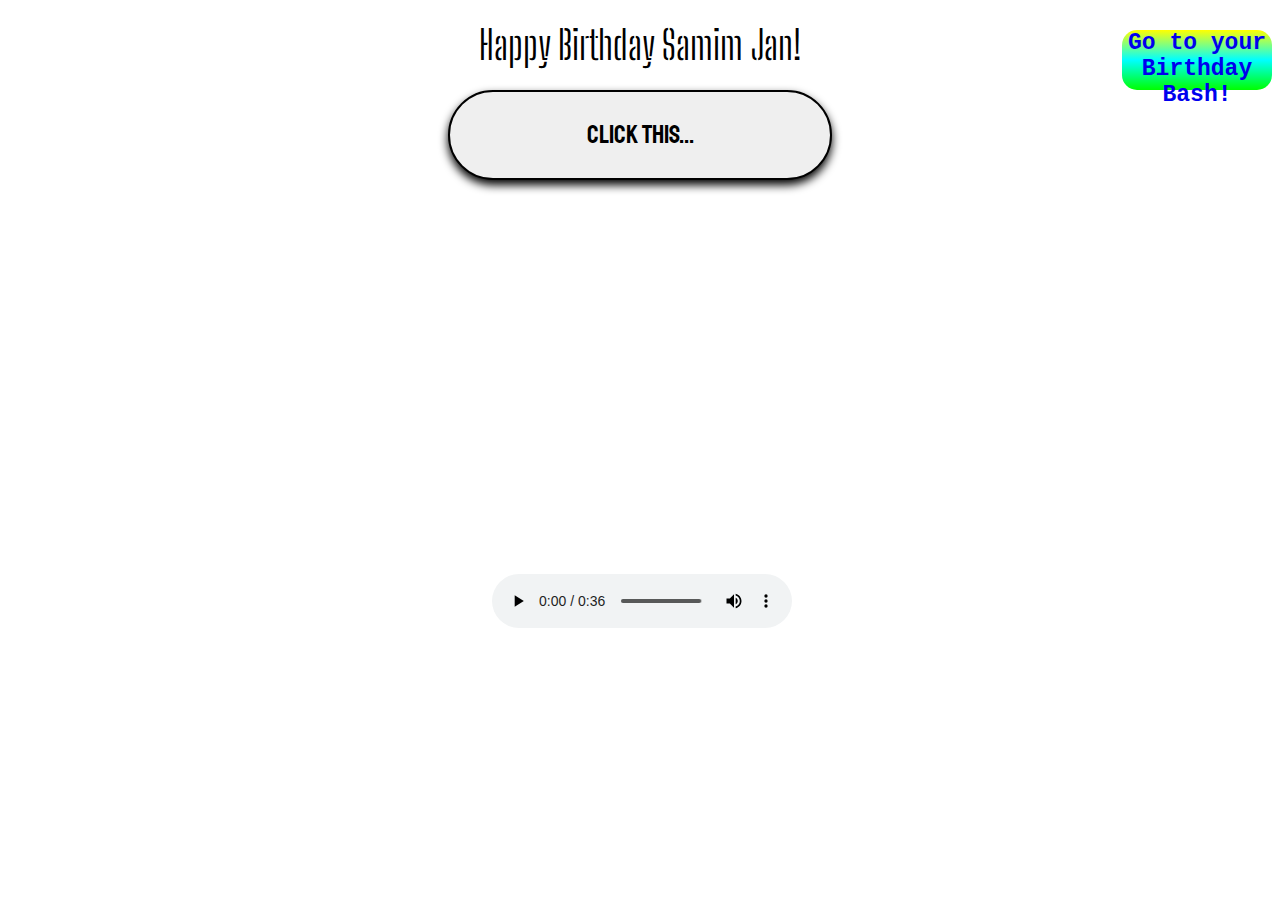
<file: index.html>
<!DOCTYPE html>
<html lang="en">

<head>
    <meta charset="UTF-8">
    <meta http-equiv="X-UA-Compatible" content="IE=edge">
    <meta name="viewport" content="width=device-width, initial-scale=1.0">
    <title>Happy B-Day Samim Jan!</title>
    <link rel="stylesheet" type="text/css" href="./index.css">
    <link rel="icon" href="https://cdn.iconscout.com/icon/free/png-256/confetti-48-576562.png" />
</head>

<body>
    <a href="https://noorinsakhi.github.io/BirthdayBash/">Go to your Birthday Bash!</a>
    <header>
        <p class="pop_text" id="hpbd"> Happy Birthday Samim Jan!</p>
        <button class="button" id="button">
            <div class="text" id="buttontext">Click This...</div>
        </button>
    </header>
    <div class="background" id="background"></div>
</body>
<script>
    var button = document.getElementById("button"),
        buttonText = document.getElementById("buttontext"),
        c = document.querySelector('#button'),
        root = document.documentElement;

    button.onclick = (function () {
        var phrases = [
            "Click This...",
            "🎂Happy Birthday!🎂",
            "Thank you for teaching us how to code",
            "You are awesome!!!",
            "You are sooo cool!!",
            "I hope you have a GREAT day!!!",
            "Thank you soooo much.",
            "Happy Birthday!!!",
            "Keep enjoying your pizzas 🍕",
            "And your Choc Chip Cookies!!! 🍪"
        ],

            bImages = [
                "https://media2.giphy.com/media/KecDcIs9qrqennrxGQ/giphy.gif?cid=6c09b952449ae9cr8dmqvpo2bulkad4lzy6d9u9u3ywvbm8o&rid=giphy.gif&ct=s",
                "https://i.pinimg.com/originals/d9/e3/63/d9e3630d886301c7af9ea95fcb85726b.gif",
                "https://image.freepik.com/free-vector/colorful-illustration-female-programmer-working_23-2148277397.jpg",
                "https://antimaximalist.com/wp-content/uploads/2020/03/3.jpg",
                "https://media2.giphy.com/media/leqhMgWOsy8Ja/giphy.gif",
                "https://media.giphy.com/media/3o7aDdqH8R97grlCSc/giphy.gif",
                "https://i.pinimg.com/originals/d9/e3/63/d9e3630d886301c7af9ea95fcb85726b.gif",
                "https://media2.giphy.com/media/RlZouK6QqVVHNIxp6I/200w.gif?cid=82a1493b41t6f2oesudnkaxnkvmglng1w5szithlufyzhcmu&rid=200w.gif&ct=g",
                "https://i.pinimg.com/originals/9f/14/9b/9f149b761df9edfbe9463985dce21132.gif",
                "https://i0.wp.com/www.janespatisserie.com/wp-content/uploads/2020/04/nyccookies.jpg?resize=500%2C1000&ssl=1"
            ]

        var count = 0;
        var imageCount = 0;
        return function () {
            root.style.setProperty('--image', "url(" + bImages[++count % phrases.length] + ")");
            buttonText.textContent = phrases[++imageCount % phrases.length];
        };
    }());
</script>
<EMBED src="happyBday.m4a" autostart=true hidden = "true">
<audio controls>
    <source src="happyBday.m4a" type="audio/mp3">
</audio>

</html>
</file>
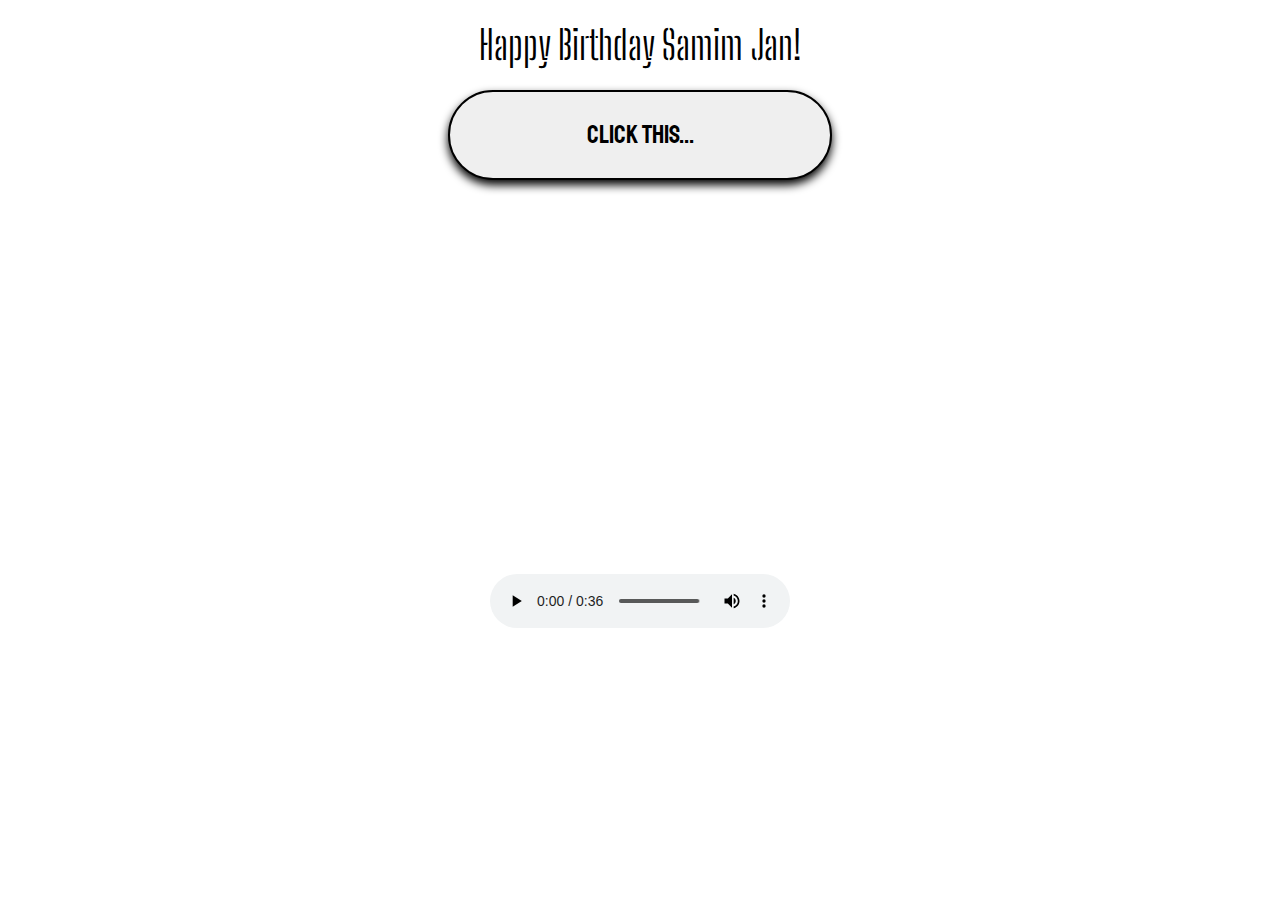
<file: card.html>
<!DOCTYPE html>
<html lang="en">

<head>
    <meta charset="UTF-8">
    <meta http-equiv="X-UA-Compatible" content="IE=edge">
    <meta name="viewport" content="width=device-width, initial-scale=1.0">
    <title>Happy B-Day Samim Jan!</title>
    <link rel="stylesheet" type="text/css" href="./card.css">
    <link rel="icon" href="https://cdn.iconscout.com/icon/free/png-256/confetti-48-576562.png" />
</head>

<body>
    <header>
        <p class="pop_text" id="hpbd"> Happy Birthday Samim Jan!</p>
        <button class="button" id="button">
            <div class="text" id="buttontext">Click This...</div>
        </button>
    </header>
    <div class="background" id="background"></div>
</body>
<script>
    var button = document.getElementById("button"),
        buttonText = document.getElementById("buttontext"),
        c = document.querySelector('#button'),
        root = document.documentElement;

    button.onclick = (function () {
        var phrases = [
            "Click This...",
            "🎂Happy Birthday!🎂",
            "Thank you for teaching us how to code",
            "You are awesome!!!",
            "You are sooo cool!!",
            "I hope you have a GREAT day!!!",
            "Thank you soooo much.",
            "Happy Birthday!!!",
            "Keep enjoying your pizzas 🍕",
            "And your Choc Chip Cookies!!! 🍪"
        ],

            bImages = [
                "https://media2.giphy.com/media/KecDcIs9qrqennrxGQ/giphy.gif?cid=6c09b952449ae9cr8dmqvpo2bulkad4lzy6d9u9u3ywvbm8o&rid=giphy.gif&ct=s",
                "https://i.pinimg.com/originals/d9/e3/63/d9e3630d886301c7af9ea95fcb85726b.gif",
                "https://image.freepik.com/free-vector/colorful-illustration-female-programmer-working_23-2148277397.jpg",
                "https://antimaximalist.com/wp-content/uploads/2020/03/3.jpg",
                "https://media2.giphy.com/media/leqhMgWOsy8Ja/giphy.gif",
                "https://media.giphy.com/media/3o7aDdqH8R97grlCSc/giphy.gif",
                "https://i.pinimg.com/originals/d9/e3/63/d9e3630d886301c7af9ea95fcb85726b.gif",
                "https://media2.giphy.com/media/RlZouK6QqVVHNIxp6I/200w.gif?cid=82a1493b41t6f2oesudnkaxnkvmglng1w5szithlufyzhcmu&rid=200w.gif&ct=g",
                "https://i.pinimg.com/originals/9f/14/9b/9f149b761df9edfbe9463985dce21132.gif",
                "https://i0.wp.com/www.janespatisserie.com/wp-content/uploads/2020/04/nyccookies.jpg?resize=500%2C1000&ssl=1"
            ]

        var count = 0;
        var imageCount = 0;
        return function () {
            root.style.setProperty('--image', "url(" + bImages[++count % phrases.length] + ")");
            buttonText.textContent = phrases[++imageCount % phrases.length];
        };
    }());
</script>

<audio controls>
    <source src="happyBday.m4a" type="audio/mp3">
</audio>

</html>
</file>
<file: index.css>
@import url('https://fonts.googleapis.com/css2?family=Big+Shoulders+Stencil+Display:wght@800&display=swap');
@import url('https://fonts.googleapis.com/css2?family=Staatliches&display=swap');

:root {
    --image: url("https://lh3.googleusercontent.com/-NgM8c3V_oJs/Tk1VkbVuhJI/AAAAAAAACKg/4ZShWWUt880/s800/Bhupendra.gif");
    --color: skyblue;
    --color2: red;
}

a {
    background-image: linear-gradient(yellow, cyan, lime);
    font-family: 'Courier New', Courier, monospace;
    border-radius: 15px;
    width: 150px;
    height: 60px;
    float: right;
    text-decoration: none;
    font-weight: bolder;
    font-size: 23px;
    text-align: center;
}

body {
    background-image: url("https://i.pinimg.com/originals/7f/3a/68/7f3a68fe9ae08dfcfb26a0863a20d375.gif");
    background-position: center;
    background-repeat: no-repeat;
    background-size: cover;
    text-align: center;
}

header {
    text-align: center;
    width: 50vw;
    height: 10vw;
    margin-left: auto;
    margin-right: auto;
    border-radius: 30px 30px 30px 30px;
    animation: 1s ease-out 0s 1 buttonPop;
    padding: relative;
    line-height: 0.75;
}

@keyframes buttonPop {
    0% {
        transform: scale(1.0);
    }
    50% {
        transform: scale(2.0);
    }
    100% {
        transform: scale(1.0);
    }
}

#hpbd {
    font-family: 'Big Shoulders Stencil Display', cursive;
    font-size: 40px;
    margin: 0.75em 0.75em 0.75em 0.75em;
}

#background {
    background-image: var(--image);
    background-position: center;
    background-repeat: no-repeat;
    background-size: contain;
    height: 65vh;
    width: 90vw;
    z-index: -2;
    position: absolute;
    object-fit: contain;
    margin-top: 0;
    margin: 3vh 0vw 0vh 3.25vw;
    border-radius: 20px 20px 20px 20px;
}

#button {
    height: 10vh;
    width: 30vw;
    position: relative;
    border-radius: 50px 50px 50px 50px;
    text-align: center;
    border: 2px solid;
    box-shadow: 0px 5px 10px;
    animation: rainbow 1s infinite;
    top: 0;
    margin: 0 10px;
    display: inline-block;
    z-index: 2;
}

#buttontext {
    font-family: 'Staatliches', cursive;
    font-size: 2vw;
    vertical-align: center;
    position: static;
}

@keyframes rainbow{
    0% {
        background: radial-gradient(white, red);
    } 25% {
        background: radial-gradient(white, lime);
    } 50% {
        background: radial-gradient(white, gold);
    } 75% {
        background: radial-gradient(white, blue);
    } 100% {
        background: radial-gradient(white, grey);
    }
}

.button {transition: all .5s ease-in-out;}
.button:hover {transform: scale(1.5);}

audio {
    height: 470px;
}
</file>
<file: card.css>
@import url('https://fonts.googleapis.com/css2?family=Big+Shoulders+Stencil+Display:wght@800&display=swap');
@import url('https://fonts.googleapis.com/css2?family=Staatliches&display=swap');

:root {
    --image: url("https://lh3.googleusercontent.com/-NgM8c3V_oJs/Tk1VkbVuhJI/AAAAAAAACKg/4ZShWWUt880/s800/Bhupendra.gif");
    --color: skyblue;
    --color2: red;
}

body {
    background-image: url("https://i.pinimg.com/originals/7f/3a/68/7f3a68fe9ae08dfcfb26a0863a20d375.gif");
    background-position: center;
    background-repeat: no-repeat;
    background-size: cover;
    text-align: center;
}

header {
    text-align: center;
    width: 50vw;
    height: 10vw;
    margin-left: auto;
    margin-right: auto;
    border-radius: 30px 30px 30px 30px;
    animation: 1s ease-out 0s 1 buttonPop;
    padding: relative;
    line-height: 0.75;
}

@keyframes buttonPop {
    0% {
        transform: scale(1.0);
    }
    50% {
        transform: scale(2.0);
    }
    100% {
        transform: scale(1.0);
    }
}

#hpbd {
    font-family: 'Big Shoulders Stencil Display', cursive;
    font-size: 40px;
    margin: 0.75em 0.75em 0.75em 0.75em;
}

#background {
    background-image: var(--image);
    background-position: center;
    background-repeat: no-repeat;
    background-size: contain;
    height: 65vh;
    width: 90vw;
    z-index: -2;
    position: absolute;
    object-fit: contain;
    margin-top: 0;
    margin: 3vh 0vw 0vh 3.25vw;
    border-radius: 20px 20px 20px 20px;
}

#button {
    height: 10vh;
    width: 30vw;
    position: relative;
    border-radius: 50px 50px 50px 50px;
    text-align: center;
    border: 2px solid;
    box-shadow: 0px 5px 10px;
    animation: rainbow 1s infinite;
    top: 0;
    margin: 0 10px;
    display: inline-block;
    z-index: 2;
}

#buttontext {
    font-family: 'Staatliches', cursive;
    font-size: 2vw;
    vertical-align: center;
    position: static;
}

@keyframes rainbow{
    0% {
        background: radial-gradient(white, red);
    } 25% {
        background: radial-gradient(white, lime);
    } 50% {
        background: radial-gradient(white, gold);
    } 75% {
        background: radial-gradient(white, blue);
    } 100% {
        background: radial-gradient(white, grey);
    }
}

.button {transition: all .5s ease-in-out;}
.button:hover {transform: scale(1.5);}

audio {
    height: 470px;
}
</file>
